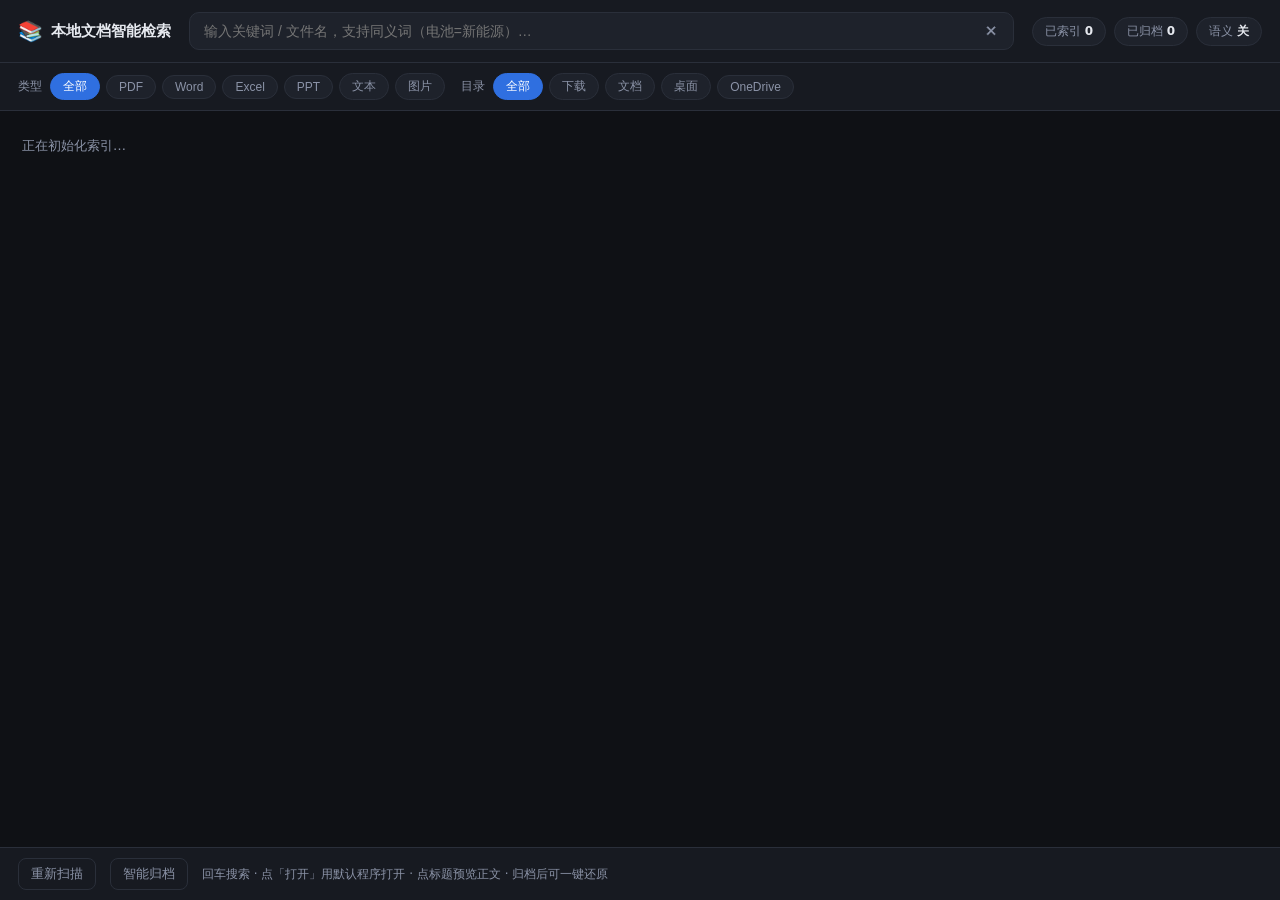
<file: ui/index.html>
﻿<!DOCTYPE html>
<html lang="zh-CN">
<head>
  <meta charset="UTF-8" />
  <meta name="viewport" content="width=device-width, initial-scale=1.0" />
  <title>本地文档智能检索</title>
  <link rel="stylesheet" href="style.css" />
</head>
<body>
  <header class="topbar">
    <div class="brand">
      <span class="logo">📚</span>
      <span class="title">本地文档智能检索</span>
    </div>
    <div class="search-wrap">
      <input id="search" type="text" placeholder="输入关键词 / 文件名，支持同义词（电池=新能源）…" autocomplete="off" />
      <div id="suggest" class="suggest"></div>
      <button id="clear" class="clear-btn" title="清空">✕</button>
    </div>
    <div class="stats" id="stats">
      <span class="chip">已索引 <b id="stat-total">0</b></span>
      <span class="chip">已归档 <b id="stat-archived">0</b></span>
      <span class="chip" id="stat-semantic" title="语义向量检索状态">语义 <b id="stat-sem">关</b></span>
    </div>
  </header>

  <div class="filters">
    <div class="filter-group" id="filter-type">
      <span class="filter-label">类型</span>
      <button class="fchip active" data-exts="">全部</button>
      <button class="fchip" data-exts=".pdf">PDF</button>
      <button class="fchip" data-exts=".doc,.docx">Word</button>
      <button class="fchip" data-exts=".xls,.xlsx">Excel</button>
      <button class="fchip" data-exts=".ppt,.pptx">PPT</button>
      <button class="fchip" data-exts=".txt,.md,.csv,.json,.html">文本</button>
      <button class="fchip" data-exts=".png,.jpg,.jpeg,.bmp">图片</button>
    </div>
    <div class="filter-group" id="filter-dir">
      <span class="filter-label">目录</span>
      <button class="fchip active" data-dir="">全部</button>
      <button class="fchip" data-dir="Downloads">下载</button>
      <button class="fchip" data-dir="Documents">文档</button>
      <button class="fchip" data-dir="Desktop">桌面</button>
      <button class="fchip" data-dir="OneDrive">OneDrive</button>
    </div>
  </div>

  <main>
    <div id="status" class="status">正在初始化索引…</div>
    <div id="results" class="results"></div>
  </main>

  <footer class="bottombar">
    <button id="reindex" class="ghost-btn">重新扫描</button>
    <button id="smart" class="ghost-btn">智能归档</button>
    <span class="hint">回车搜索 · 点「打开」用默认程序打开 · 点标题预览正文 · 归档后可一键还原</span>
  </footer>

  <div id="preview" class="modal hidden">
    <div class="modal-box">
      <div class="modal-head">
        <span id="preview-title"></span>
        <button id="preview-close" class="clear-btn">✕</button>
      </div>
      <pre id="preview-body" class="modal-body"></pre>
    </div>
  </div>

  <div id="locate" class="modal hidden">
    <div class="modal-box">
      <div class="modal-head">
        <span id="locate-title"></span>
        <button id="locate-close" class="clear-btn">✕</button>
      </div>
      <div class="modal-body locate-body">
        <div id="locate-sub" class="locate-sub"></div>
        <div id="locate-path" class="locate-path"></div>
        <div class="locate-actions">
          <button id="locate-copy" class="btn primary">复制完整路径</button>
          <button id="locate-open" class="btn">在文件资源管理器中打开</button>
        </div>
        <div id="locate-msg" class="locate-msg"></div>
      </div>
    </div>
  </div>

  <script src="app.js"></script>
</body>
</html>
</file>
<file: ui/style.css>
﻿:root {
  --bg: #0f1115;
  --panel: #171a21;
  --panel-2: #1e222b;
  --border: #2a2f3a;
  --text: #e6e9ef;
  --muted: #8b93a7;
  --accent: #4f8cff;
  --accent-2: #2f6fe0;
  --red: #ff5c5c;
  --green: #36c98d;
  --tag-bg: #243049;
  --tag-text: #9fc0ff;
  --ph-bg: #3a2a16;
  --ph-text: #ffba6b;
}

* { box-sizing: border-box; }

html, body {
  margin: 0;
  height: 100%;
  background: var(--bg);
  color: var(--text);
  font-family: "Segoe UI", "Microsoft YaHei", system-ui, sans-serif;
  font-size: 14px;
}

body {
  display: flex;
  flex-direction: column;
  height: 100vh;
  overflow: hidden;
}

/* 顶栏 */
.topbar {
  display: flex;
  align-items: center;
  gap: 18px;
  padding: 12px 18px;
  background: var(--panel);
  border-bottom: 1px solid var(--border);
}
.brand { display: flex; align-items: center; gap: 8px; }
.logo { font-size: 20px; }
.title { font-weight: 600; font-size: 15px; white-space: nowrap; }

.search-wrap {
  flex: 1;
  position: relative;
  display: flex;
  align-items: center;
}
#search {
  width: 100%;
  padding: 10px 38px 10px 14px;
  background: var(--panel-2);
  border: 1px solid var(--border);
  border-radius: 10px;
  color: var(--text);
  font-size: 14px;
  outline: none;
}
#search:focus { border-color: var(--accent); }
.clear-btn {
  position: absolute;
  right: 10px;
  background: transparent;
  border: none;
  color: var(--muted);
  cursor: pointer;
  font-size: 13px;
}

.stats { display: flex; gap: 8px; }
.chip {
  background: var(--panel-2);
  border: 1px solid var(--border);
  border-radius: 20px;
  padding: 5px 12px;
  color: var(--muted);
  font-size: 12px;
  white-space: nowrap;
}
.chip b { color: var(--text); }

/* 自动补全下拉 */
.suggest {
  position: absolute;
  top: 46px; left: 0; right: 0;
  background: var(--panel);
  border: 1px solid var(--border);
  border-radius: 10px;
  box-shadow: 0 8px 24px rgba(0,0,0,.45);
  overflow: hidden;
  display: none;
  z-index: 30;
}
.suggest.open { display: block; }
.suggest-item {
  padding: 9px 14px;
  cursor: pointer;
  font-size: 13px;
  border-bottom: 1px solid var(--border);
}
.suggest-item:last-child { border-bottom: none; }
.suggest-item:hover { background: var(--panel-2); color: var(--accent); }

/* 筛选栏 */
.filters {
  display: flex;
  flex-wrap: wrap;
  gap: 16px;
  padding: 10px 18px;
  background: var(--panel);
  border-bottom: 1px solid var(--border);
}
.filter-group { display: flex; align-items: center; gap: 6px; flex-wrap: wrap; }
.filter-label { color: var(--muted); font-size: 12px; margin-right: 2px; }
.fchip {
  background: var(--panel-2);
  border: 1px solid var(--border);
  color: var(--muted);
  border-radius: 16px;
  padding: 4px 12px;
  font-size: 12px;
  cursor: pointer;
}
.fchip:hover { color: var(--text); border-color: var(--accent); }
.fchip.active { background: var(--accent-2); border-color: var(--accent-2); color: #fff; }

/* 主体 */
main {
  flex: 1;
  overflow-y: auto;
  padding: 18px;
}
.status {
  color: var(--muted);
  padding: 8px 4px;
  font-size: 13px;
}
.results { display: flex; flex-direction: column; gap: 12px; }

.card {
  background: var(--panel);
  border: 1px solid var(--border);
  border-radius: 12px;
  padding: 14px 16px;
  display: flex;
  gap: 14px;
  transition: border-color .15s;
}
.card:hover { border-color: #3a4150; }
.card.placeholder { border-left: 3px solid var(--ph-text); }

.badge {
  flex: 0 0 auto;
  width: 46px; height: 46px;
  border-radius: 10px;
  display: flex; align-items: center; justify-content: center;
  font-size: 12px; font-weight: 700;
  background: var(--tag-bg);
  color: var(--tag-text);
  text-transform: uppercase;
}

.card-body { flex: 1; min-width: 0; }
.title-row { display: flex; align-items: center; gap: 8px; flex-wrap: wrap; }
.card-title {
  font-size: 15px; font-weight: 600; cursor: pointer;
  color: var(--text); display: inline-block;
}
.card-title:hover { color: var(--accent); }
.card-path { color: var(--muted); font-size: 12px; margin: 3px 0 6px; word-break: break-all; }
.card-archived { color: var(--green); font-size: 12px; margin-left: 8px; }

.badge-ph {
  background: var(--ph-bg);
  color: var(--ph-text);
  font-size: 11px;
  padding: 2px 8px;
  border-radius: 10px;
  white-space: nowrap;
}

.snippet {
  color: #c3c9d6; font-size: 13px; line-height: 1.6;
  background: var(--panel-2); border-radius: 8px; padding: 8px 10px; margin: 6px 0;
}
.snippet b { color: var(--accent); background: rgba(79,140,255,.15); padding: 0 2px; border-radius: 3px; }

.tags { display: flex; flex-wrap: wrap; gap: 6px; margin-top: 6px; }
.tag {
  background: var(--tag-bg); color: var(--tag-text);
  font-size: 11px; padding: 2px 8px; border-radius: 12px;
}

.actions { display: flex; gap: 8px; margin-top: 10px; }
.btn {
  border: 1px solid var(--border);
  background: var(--panel-2);
  color: var(--text);
  border-radius: 8px;
  padding: 6px 14px;
  font-size: 13px;
  cursor: pointer;
}
.btn:hover { border-color: var(--accent); }
.btn.primary { background: var(--accent-2); border-color: var(--accent-2); color: #fff; }
.btn.primary:hover { background: var(--accent); }
.btn.danger { color: var(--red); }
.btn.danger:hover { border-color: var(--red); }

.empty { color: var(--muted); text-align: center; padding: 40px 0; }

/* 底栏 */
.bottombar {
  display: flex; align-items: center; gap: 14px;
  padding: 10px 18px;
  background: var(--panel);
  border-top: 1px solid var(--border);
}
.ghost-btn {
  background: transparent; border: 1px solid var(--border);
  color: var(--muted); border-radius: 8px; padding: 6px 12px; cursor: pointer;
}
.ghost-btn:hover { color: var(--text); border-color: var(--accent); }
.hint { color: var(--muted); font-size: 12px; }

/* 预览弹窗 */
.modal {
  position: fixed; inset: 0;
  background: rgba(0,0,0,.6);
  display: flex; align-items: center; justify-content: center;
  z-index: 50;
}
.modal.hidden { display: none; }
.modal-box {
  width: min(820px, 92vw); max-height: 82vh;
  background: var(--panel);
  border: 1px solid var(--border);
  border-radius: 14px;
  display: flex; flex-direction: column;
  overflow: hidden;
}
.modal-head {
  display: flex; align-items: center; justify-content: space-between;
  padding: 12px 16px;
  border-bottom: 1px solid var(--border);
  font-size: 13px; color: var(--text);
  word-break: break-all;
}
.modal-body {
  padding: 16px;
  overflow-y: auto;
  white-space: pre-wrap;
  word-break: break-word;
  font-size: 13px; line-height: 1.7;
  color: #c3c9d6;
  font-family: "Consolas", "Microsoft YaHei", monospace;
  margin: 0;
}

/* 滚动条 */
::-webkit-scrollbar { width: 10px; }
::-webkit-scrollbar-thumb { background: #2c3340; border-radius: 6px; }
::-webkit-scrollbar-track { background: transparent; }

/* 存放位置弹窗 */
.locate-body { display: flex; flex-direction: column; }
.locate-sub { color: var(--muted); font-size: 12px; margin-bottom: 10px; }
.locate-path {
  background: var(--panel-2);
  border: 1px solid var(--border);
  border-radius: 8px;
  padding: 12px 14px;
  font-family: "Consolas", "Microsoft YaHei", monospace;
  font-size: 13px;
  line-height: 1.7;
  color: var(--text);
  word-break: break-all;
  white-space: pre-wrap;
  user-select: text;
  cursor: text;
}
.locate-actions { display: flex; gap: 8px; margin-top: 14px; }
.locate-msg { color: var(--green); font-size: 12px; margin-top: 10px; min-height: 14px; }
</file>
